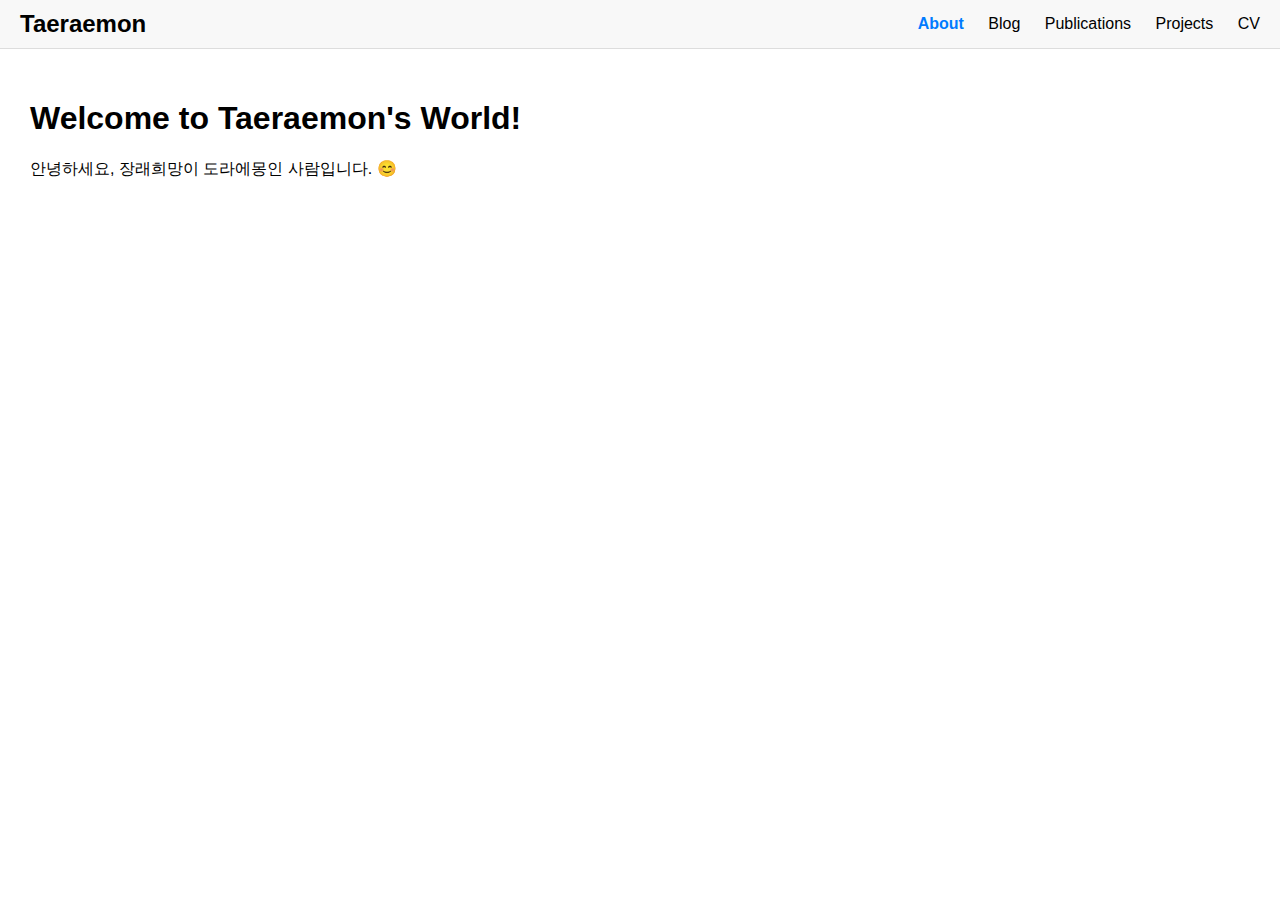
<file: index.html>
<!DOCTYPE html>
<html lang="en">
<head>
  <meta charset="UTF-8" />
  <meta name="viewport" content="width=device-width, initial-scale=1.0"/>
  <title>Taeraemon</title>
  <link rel="stylesheet" href="style.css" />
</head>
<body>

  <div id="navbar-placeholder"></div>
  <script src="/shared/load-navbar.js"></script>

  <div class="content">
    <h1>Welcome to Taeraemon's World!</h1>
    <p>안녕하세요, 장래희망이 도라에몽인 사람입니다. 😊</p>
  </div>

</body>
</html>
</file>
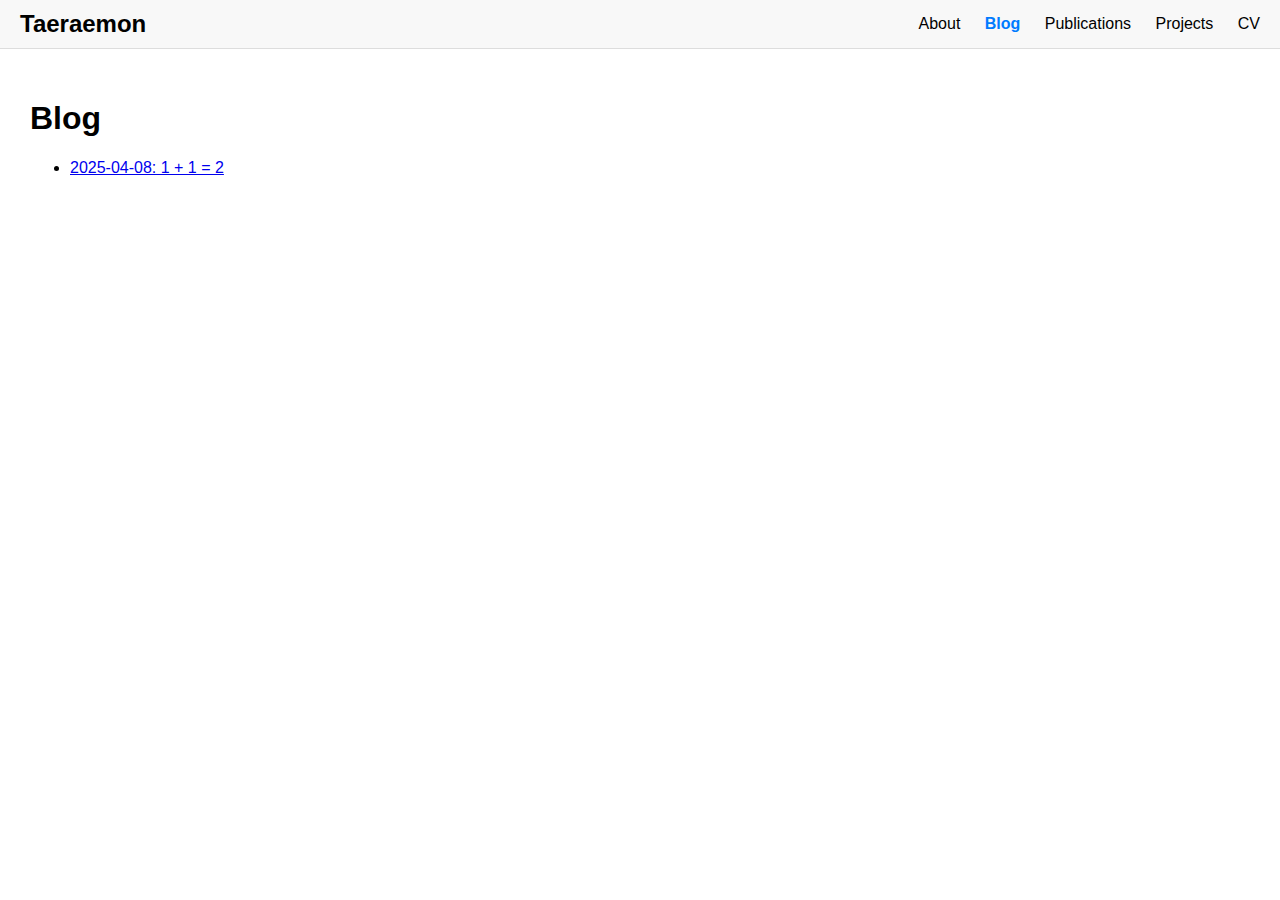
<file: 1_blog.html>
<!DOCTYPE html>
<html lang="en">
<head>
  <meta charset="UTF-8" />
  <meta name="viewport" content="width=device-width, initial-scale=1.0"/>
  <title>Blog - Taeraemon</title>
  <link rel="stylesheet" href="style.css" />
</head>
<body>

  <div id="navbar-placeholder"></div>
  <script src="/shared/load-navbar.js"></script>

  <div class="content">
    <h1>Blog</h1>
    <ul id="blog-list"></ul>
  </div>

  <script>
    const blogPosts = [
      {
        title: "2025-04-08: 1 + 1 = 2",
        file: "blog/2025-04-08.html"
      },
    ];

    const listContainer = document.getElementById("blog-list");

    blogPosts.forEach(post => {
      const li = document.createElement("li");
      const a = document.createElement("a");
      a.href = post.file;
      a.textContent = post.title;
      li.appendChild(a);
      listContainer.appendChild(li);
    });
  </script>

</body>
</html>
</file>
<file: style.css>
body {
    margin: 0;
    font-family: Arial, sans-serif;
  }
  
  .navbar {
    display: flex;
    justify-content: space-between;
    align-items: center;
    background-color: #f8f8f8;
    padding: 10px 20px;
    border-bottom: 1px solid #ddd;
  }
  
  .navbar .logo {
    font-size: 24px;
    font-weight: bold;
    color: black;
    text-decoration: none;
  }
  
  .navbar .menu a {
    margin-left: 20px;
    text-decoration: none;
    color: black;
    font-weight: normal;
    transition: all 0.2s ease-in-out;
  }
  
  .navbar .menu a.active {
    color: #007bff;
    font-weight: bold;
  }
  
  .content {
    padding: 30px;
  }
</file>
